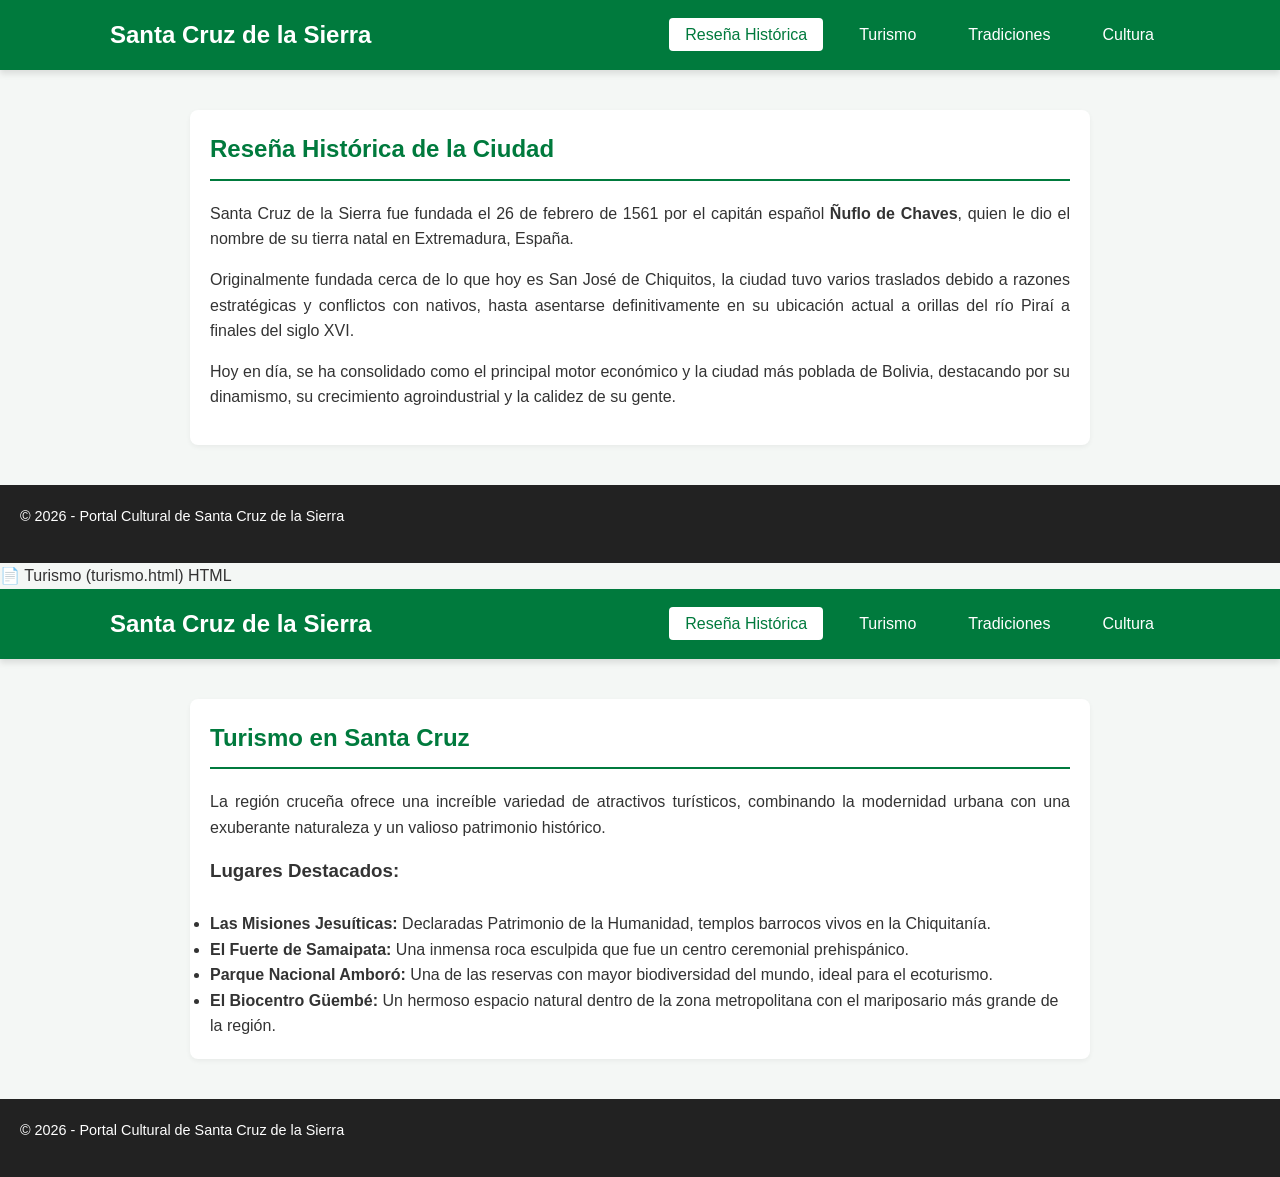
<file: index.html>
<!DOCTYPE html>
<html lang="es">
<head>
    <meta charset="UTF-8">
    <meta name="viewport" content="width=device-width, initial-scale=1.0">
    <title>Santa Cruz - Reseña Histórica</title>
    <link rel="stylesheet" href="estilos.css">
</head>
<body>

    <header>
        <nav class="nav-container">
            <div class="logo">
                <h1>Santa Cruz de la Sierra</h1>
            </div>
            <ul class="nav-menu">
                <li><a href="index.html">Reseña Histórica</a></li>
                <li><a href="turismo.html">Turismo</a></li>
                <li><a href="tradiciones.html">Tradiciones</a></li>
                <li><a href="cultura.html">Cultura</a></li>
            </ul>
        </nav>
    </header>

    <main>
        <h2>Reseña Histórica de la Ciudad</h2>
        <p>Santa Cruz de la Sierra fue fundada el 26 de febrero de 1561 por el capitán español <strong>Ñuflo de Chaves</strong>, quien le dio el nombre de su tierra natal en Extremadura, España.</p>
        <p>Originalmente fundada cerca de lo que hoy es San José de Chiquitos, la ciudad tuvo varios traslados debido a razones estratégicas y conflictos con nativos, hasta asentarse definitivamente en su ubicación actual a orillas del río Piraí a finales del siglo XVI.</p>
        <p>Hoy en día, se ha consolidado como el principal motor económico y la ciudad más poblada de Bolivia, destacando por su dinamismo, su crecimiento agroindustrial y la calidez de su gente.</p>
    </main>

    <footer>
        <p>&copy; 2026 - Portal Cultural de Santa Cruz de la Sierra</p>
    </footer>

    <script src="script.js"></script>
</body>
</html>
📄 Turismo (turismo.html)
HTML
<!DOCTYPE html>
<html lang="es">
<head>
    <meta charset="UTF-8">
    <meta name="viewport" content="width=device-width, initial-scale=1.0">
    <title>Santa Cruz - Turismo</title>
    <link rel="stylesheet" href="estilos.css">
</head>
<body>

    <header>
        <nav class="nav-container">
            <div class="logo">
                <h1>Santa Cruz de la Sierra</h1>
            </div>
            <ul class="nav-menu">
                <li><a href="index.html">Reseña Histórica</a></li>
                <li><a href="turismo.html">Turismo</a></li>
                <li><a href="tradiciones.html">Tradiciones</a></li>
                <li><a href="cultura.html">Cultura</a></li>
            </ul>
        </nav>
    </header>

    <main>
        <h2>Turismo en Santa Cruz</h2>
        <p>La región cruceña ofrece una increíble variedad de atractivos turísticos, combinando la modernidad urbana con una exuberante naturaleza y un valioso patrimonio histórico.</p>
        
        <h3>Lugares Destacados:</h3>
        <br>
        <ul>
            <li><strong>Las Misiones Jesuíticas:</strong> Declaradas Patrimonio de la Humanidad, templos barrocos vivos en la Chiquitanía.</li>
            <li><strong>El Fuerte de Samaipata:</strong> Una inmensa roca esculpida que fue un centro ceremonial prehispánico.</li>
            <li><strong>Parque Nacional Amboró:</strong> Una de las reservas con mayor biodiversidad del mundo, ideal para el ecoturismo.</li>
            <li><strong>El Biocentro Güembé:</strong> Un hermoso espacio natural dentro de la zona metropolitana con el mariposario más grande de la región.</li>
        </ul>
    </main>

    <footer>
        <p>&copy; 2026 - Portal Cultural de Santa Cruz de la Sierra</p>
    </footer>

    <script src="script.js"></script>
</body>
</html>
</file>
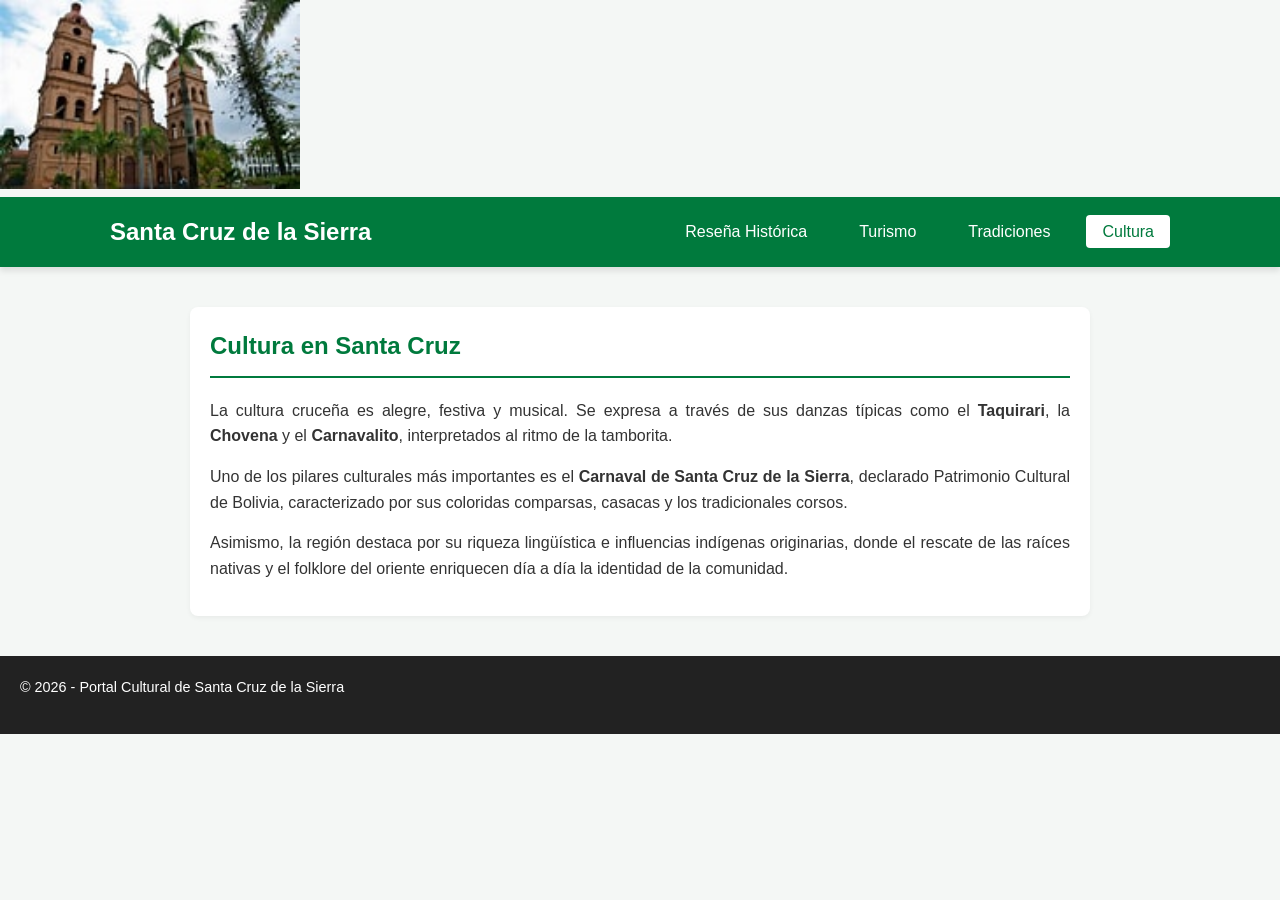
<file: cultura.html>
<!DOCTYPE html>
<html lang="es">
<head>
    <meta charset="UTF-8">
    <meta name="viewport" content="width=device-width, initial-scale=1.0">
    <title>Santa Cruz - Cultura</title>
    <link rel="stylesheet" href="estilos.css">
</head>
<body>
<!-- Imagen desde URL externa -->
    <img src="santa.jpg" alt="Imagen externa" width="300">
    <header>
        <nav class="nav-container">
            <div class="logo">
                <h1>Santa Cruz de la Sierra</h1>
            </div>
            <ul class="nav-menu">
                <li><a href="index.html">Reseña Histórica</a></li>
                <li><a href="turismo.html">Turismo</a></li>
                <li><a href="tradiciones.html">Tradiciones</a></li>
                <li><a href="cultura.html">Cultura</a></li>
            </ul>
        </nav>
    </header>

    <main>
        <h2>Cultura en Santa Cruz</h2>
        <p>La cultura cruceña es alegre, festiva y musical. Se expresa a través de sus danzas típicas como el <strong>Taquirari</strong>, la <strong>Chovena</strong> y el <strong>Carnavalito</strong>, interpretados al ritmo de la tamborita.</p>
        <p>Uno de los pilares culturales más importantes es el <strong>Carnaval de Santa Cruz de la Sierra</strong>, declarado Patrimonio Cultural de Bolivia, caracterizado por sus coloridas comparsas, casacas y los tradicionales corsos.</p>
        <p>Asimismo, la región destaca por su riqueza lingüística e influencias indígenas originarias, donde el rescate de las raíces nativas y el folklore del oriente enriquecen día a día la identidad de la comunidad.</p>
    </main>

    <footer>
        <p>&copy; 2026 - Portal Cultural de Santa Cruz de la Sierra</p>
    </footer>

    <script src="script.js"></script>
</body>
</html>
</file>
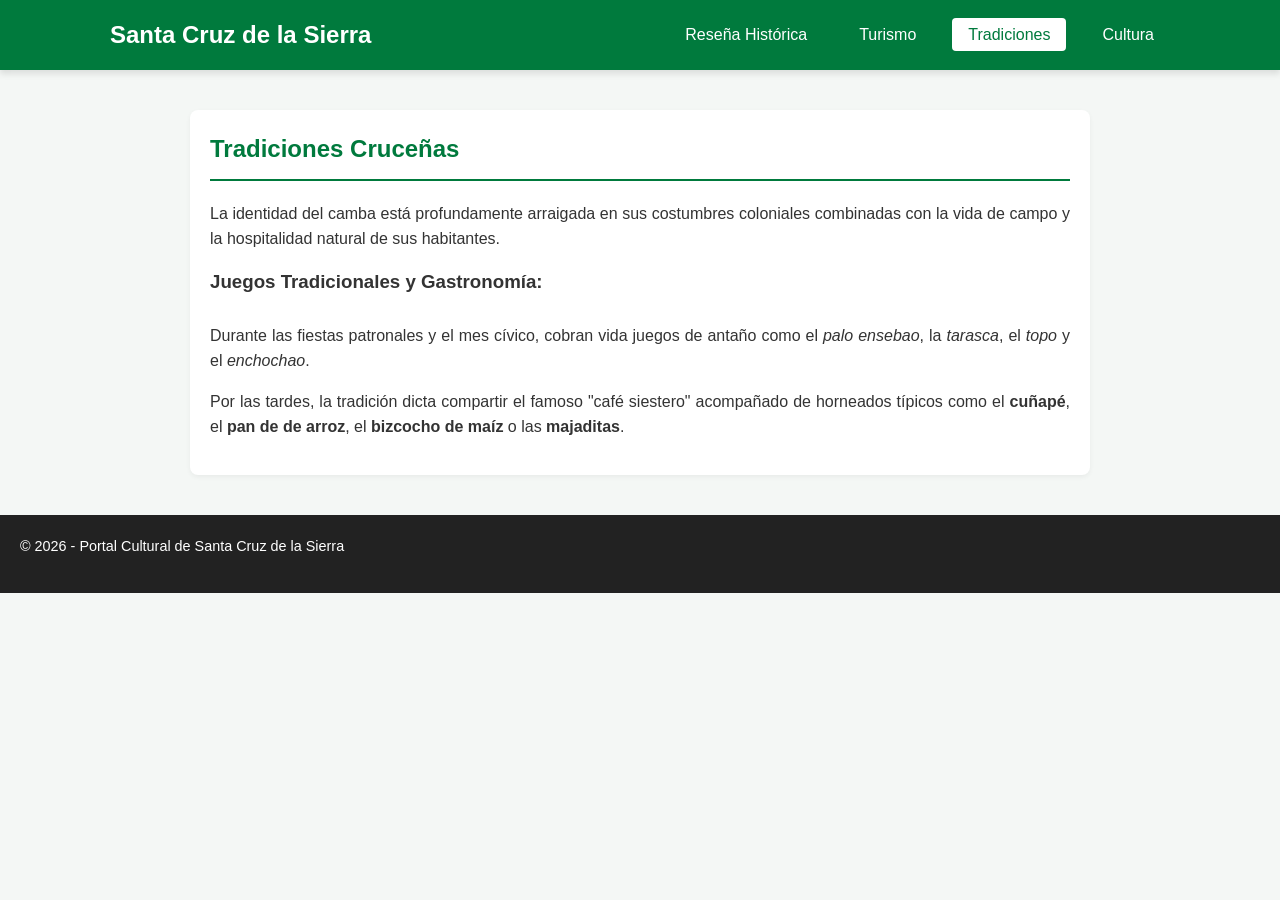
<file: tradiciones.html>
<!DOCTYPE html>
<html lang="es">
<head>
    <meta charset="UTF-8">
    <meta name="viewport" content="width=device-width, initial-scale=1.0">
    <title>Santa Cruz - Tradiciones</title>
    <link rel="stylesheet" href="estilos.css">
</head>
<body>

    <header>
        <nav class="nav-container">
            <div class="logo">
                <h1>Santa Cruz de la Sierra</h1>
            </div>
            <ul class="nav-menu">
                <li><a href="index.html">Reseña Histórica</a></li>
                <li><a href="turismo.html">Turismo</a></li>
                <li><a href="tradiciones.html">Tradiciones</a></li>
                <li><a href="cultura.html">Cultura</a></li>
            </ul>
        </nav>
    </header>

    <main>
        <h2>Tradiciones Cruceñas</h2>
        <p>La identidad del camba está profundamente arraigada en sus costumbres coloniales combinadas con la vida de campo y la hospitalidad natural de sus habitantes.</p>
        
        <h3>Juegos Tradicionales y Gastronomía:</h3>
        <br>
        <p>Durante las fiestas patronales y el mes cívico, cobran vida juegos de antaño como el <em>palo ensebao</em>, la <em>tarasca</em>, el <em>topo</em> y el <em>enchochao</em>.</p>
        <p>Por las tardes, la tradición dicta compartir el famoso "café siestero" acompañado de horneados típicos como el <strong>cuñapé</strong>, el <strong>pan de de arroz</strong>, el <strong>bizcocho de maíz</strong> o las <strong>majaditas</strong>.</p>
    </main>

    <footer>
        <p>&copy; 2026 - Portal Cultural de Santa Cruz de la Sierra</p>
    </footer>

    <script src="script.js"></script>
</body>
</html>
</file>
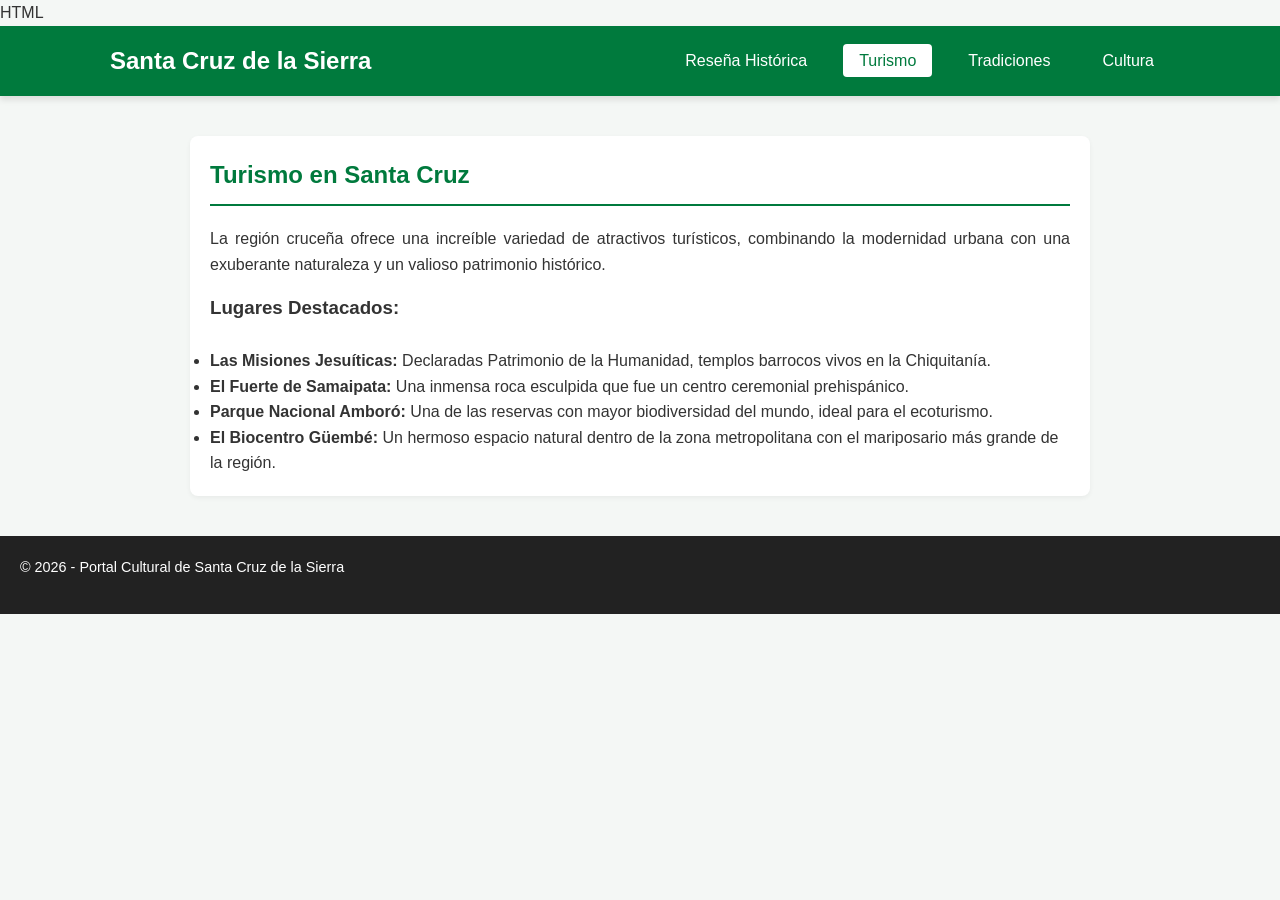
<file: turismo.html>
HTML
<!DOCTYPE html>
<html lang="es">
<head>
    <meta charset="UTF-8">
    <meta name="viewport" content="width=device-width, initial-scale=1.0">
    <title>Santa Cruz - Turismo</title>
    <link rel="stylesheet" href="estilos.css">
</head>
<body>

    <header>
        <nav class="nav-container">
            <div class="logo">
                <h1>Santa Cruz de la Sierra</h1>
            </div>
            <ul class="nav-menu">
                <li><a href="index.html">Reseña Histórica</a></li>
                <li><a href="turismo.html">Turismo</a></li>
                <li><a href="tradiciones.html">Tradiciones</a></li>
                <li><a href="cultura.html">Cultura</a></li>
            </ul>
        </nav>
    </header>

    <main>
        <h2>Turismo en Santa Cruz</h2>
        <p>La región cruceña ofrece una increíble variedad de atractivos turísticos, combinando la modernidad urbana con una exuberante naturaleza y un valioso patrimonio histórico.</p>
        
        <h3>Lugares Destacados:</h3>
        <br>
        <ul>
            <li><strong>Las Misiones Jesuíticas:</strong> Declaradas Patrimonio de la Humanidad, templos barrocos vivos en la Chiquitanía.</li>
            <li><strong>El Fuerte de Samaipata:</strong> Una inmensa roca esculpida que fue un centro ceremonial prehispánico.</li>
            <li><strong>Parque Nacional Amboró:</strong> Una de las reservas con mayor biodiversidad del mundo, ideal para el ecoturismo.</li>
            <li><strong>El Biocentro Güembé:</strong> Un hermoso espacio natural dentro de la zona metropolitana con el mariposario más grande de la región.</li>
        </ul>
    </main>

    <footer>
        <p>&copy; 2026 - Portal Cultural de Santa Cruz de la Sierra</p>
    </footer>

    <script src="script.js"></script>
</body>
</html>
</file>
<file: estilos.css>
/* Configuración básica */
* {
    margin: 0;
    padding: 0;
    box-sizing: border-box;
    font-family: 'Segoe UI', Tahoma, Geneva, Verdana, sans-serif;
}

body {
    background-color: #f4f7f5;
    color: #333;
    line-height: 1.6;
}

/* Encabezado y Menú */
header {
    background-color: #007a3d; /* Verde Cruceño */
    color: white;
    padding: 1rem 0;
    position: sticky;
    top: 0;
    box-shadow: 0 4px 6px rgba(0,0,0,0.1);
}

.nav-container {
    max-width: 1100px;
    margin: 0 auto;
    display: flex;
    justify-content: space-between;
    align-items: center;
    padding: 0 20px;
}

.logo h1 {
    font-size: 1.5rem;
    font-weight: bold;
}

.nav-menu {
    display: flex;
    list-style: none;
}

.nav-menu li {
    margin-left: 20px;
}

.nav-menu a {
    color: white;
    text-decoration: none;
    font-weight: 500;
    padding: 8px 16px;
    border-radius: 4px;
    transition: background 0.3s ease;
}

/* Efecto Hover y clase activa */
.nav-menu a:hover, .nav-menu a.active {
    background-color: #fff;
    color: #007a3d;
}

/* Contenido Principal */
main {
    max-width: 900px;
    margin: 40px auto;
    padding: 20px;
    background: white;
    border-radius: 8px;
    box-shadow: 0 2px 5px rgba(0,0,0,0.05);
}

h2 {
    color: #007a3d;
    margin-bottom: 20px;
    border-bottom: 2px solid #007a3d;
    padding-bottom: 10px;
}

p {
    margin-bottom: 15px;
    text-align: justify;
}

/* Pie de página */
footer {
    text-align: center;
    padding: 20px;
    background-color: #222;
    color: white;
    margin-top: 40px;
    font-size: 0.9rem;
}
</file>
